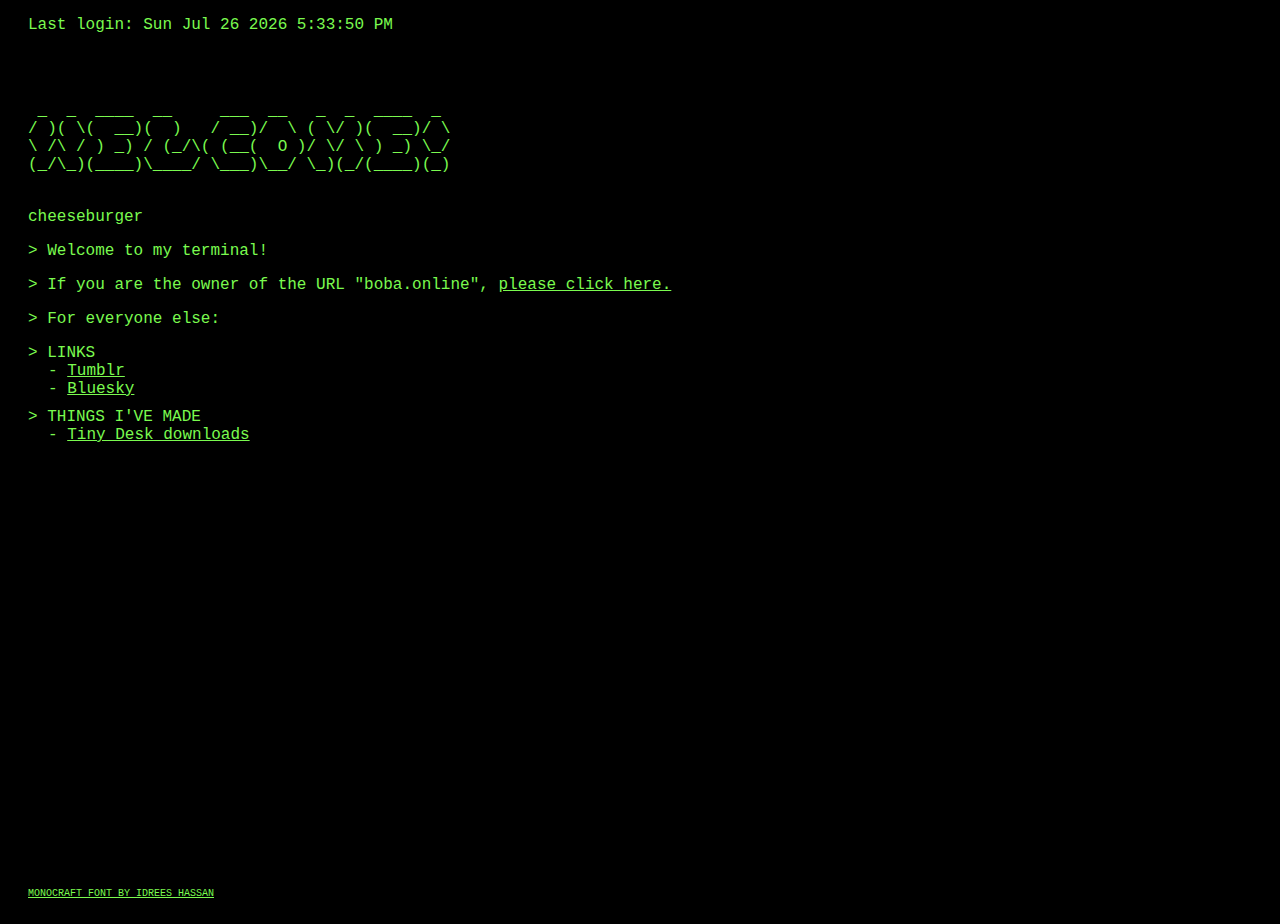
<file: public/index.html>
<!doctype HTML>
<html>
	<head>
		<title>internet terminal</title>
		<link rel="stylesheet" type="text/css" href="stylesheet.css" />
		<meta name="viewport" content="width=device-width, initial-scale=1.0">
		<meta charset="UTF-8">
	</head>
	<body>
			<div class="content"> 
				<p id="LastLogin">Last login: </p>
				<a href="#SkipAsciiHello" class="AsciiAccessibility">SKIP ASII</a>
				<p id="ascii">
 _  _  ____  __     ___  __   _  _  ____  _   
/ )( \(  __)(  )   / __)/  \ ( \/ )(  __)/ \  
\ /\ / ) _) / (_/\( (__(  O )/ \/ \ ) _) \_/  
(_/\_)(____)\____/ \___)\__/ \_)(_/(____)(_)  
				</p>
				<a title="SkipAsciiHello"></a>
				<p>cheeseburger</p>
				<p>> Welcome to my terminal!</p>
				<p>> If you are the owner of the URL "boba.online", <a href="/please.html">please click here. </a></p>
				<p>> For everyone else:</p>
					<div class="links">
						<p>> LINKS</p>
						<ul>
							<li>- <a href="https://tumblr.com/boba-online">Tumblr</a></li>
							<li>- <a href="https://bsky.app/profile/bobas.online">Bluesky</a></li>
						</ul>
					</div>
					<div class="links" style="padding-top: 10px;">
						<p>> THINGS I'VE MADE</p>
						<ul>
							<li>- <a href="/tinydesk">Tiny Desk downloads</a></li>
						</ul>
					</div>
			</div>
			<div class="attribution">
				<a href="https://idreesinc.com/monocraft.html">Monocraft font by Idrees Hassan</a>
			</div>
	</body>
	<script>
	var date = new Date();
	var n = date.toDateString();
	var time = date.toLocaleTimeString();
	document.getElementById('LastLogin').textContent +=  n + ' ' + time;
	</script>
</html>
</file>
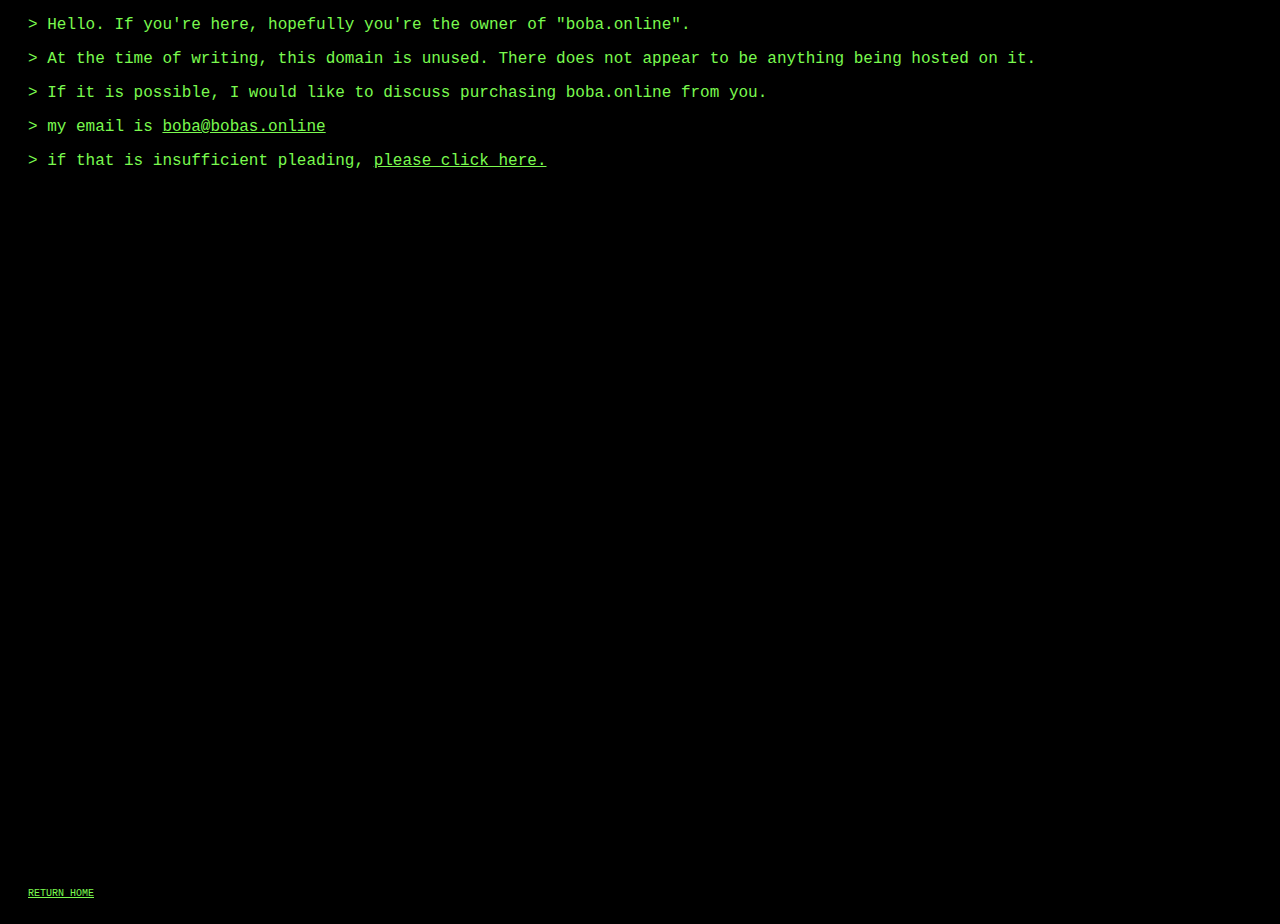
<file: public/please.html>
<!doctype HTML>
<html>
	<head>
		<title>please give me boba.online</title>
		<link rel="stylesheet" type="text/css" href="stylesheet.css" />
		<meta name="viewport" content="width=device-width, initial-scale=1.0">
		<meta charset="UTF-8">
	</head>
	<body>
			<div class="content"> 
				<a title="SkipAsciiHello"></a>
				<p>> Hello. If you're here, hopefully you're the owner of "boba.online".</p>
				<p>> At the time of writing, this domain is unused. There does not appear to be anything being hosted on it.</p>
				<p>> If it is possible, I would like to discuss purchasing boba.online from you.</p>
			<p>> my email is <a href="mailto:boba@bobas.online">boba@bobas.online</a></p>
			<p>> if that is insufficient pleading, <a href="pretty-please.html">please click here.</a></p>
					</div>
			</div>
			<div class="attribution">
				<a href="index.html">return home</a>
			</div>
	</body>
</html>
</file>
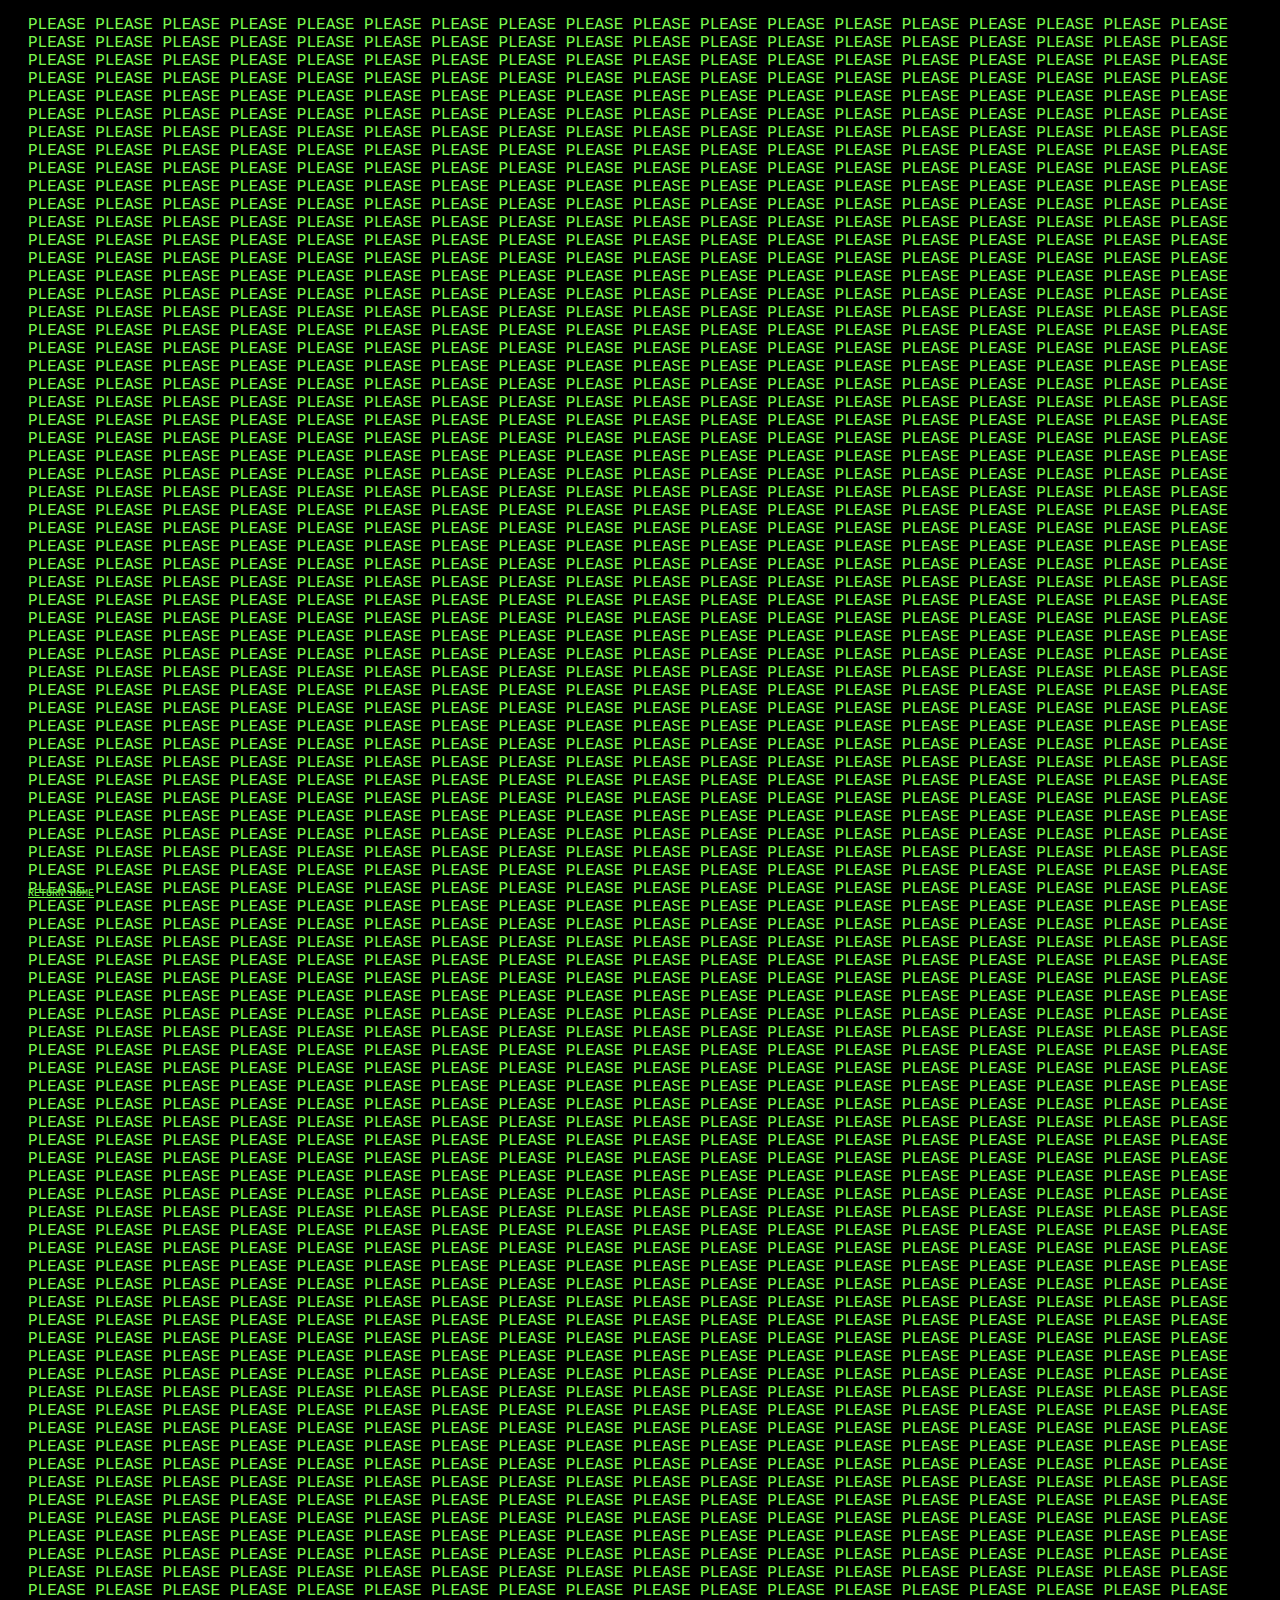
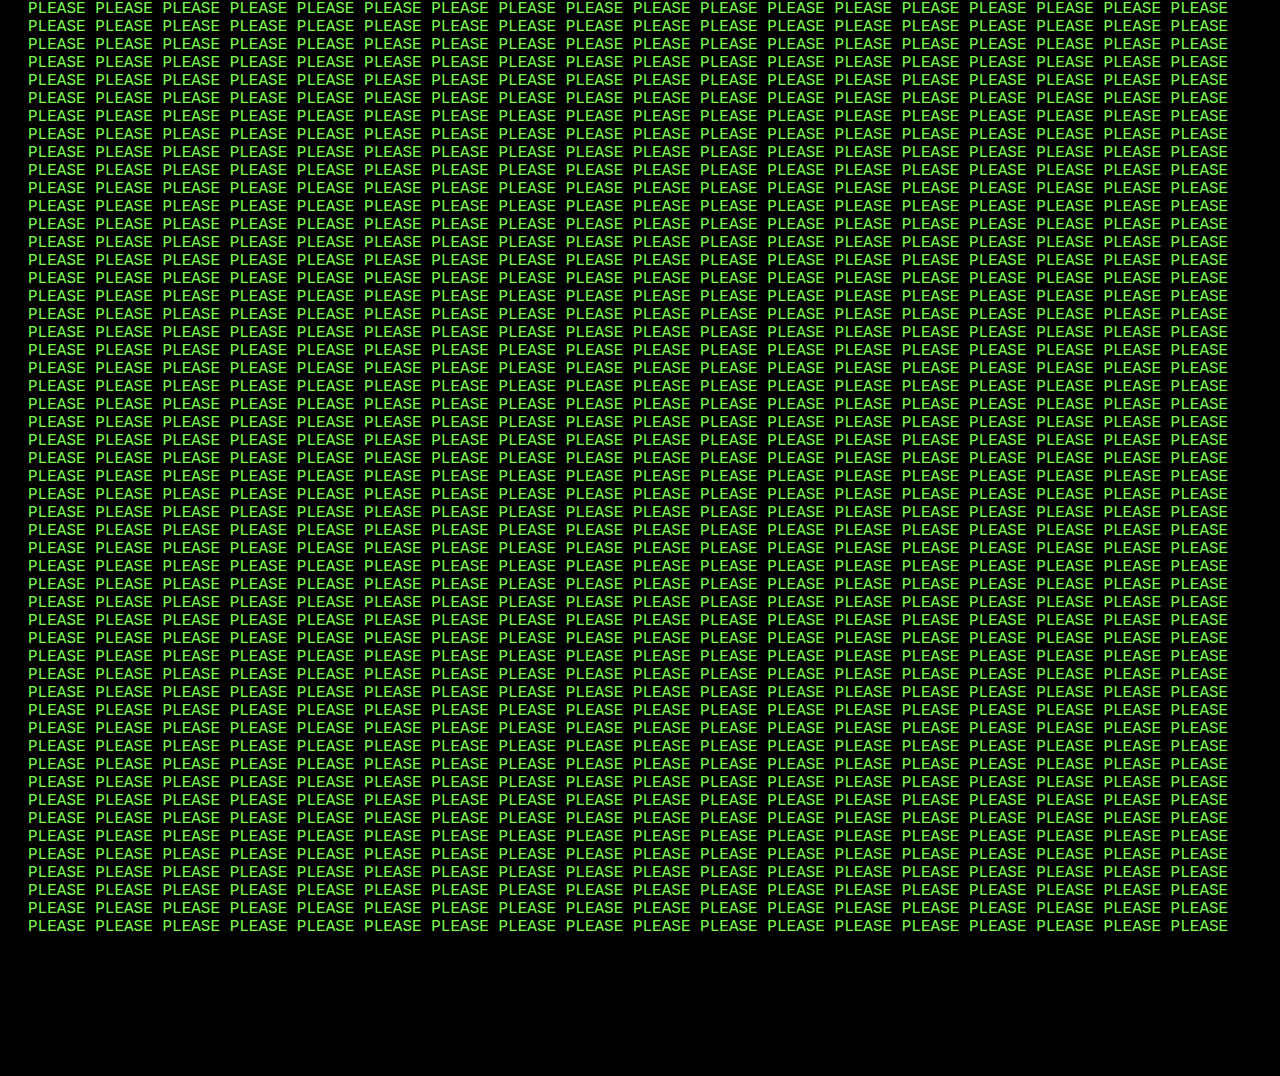
<file: public/pretty-please.html>
<!doctype HTML>
<html>
	<head>
		<title>please give me boba.online</title>
		<link rel="stylesheet" type="text/css" href="stylesheet.css" />
		<meta name="viewport" content="width=device-width, initial-scale=1.0">
		<meta charset="UTF-8">
	</head>
	<body>
			<div class="content"> 
				<a title="SkipAsciiHello"></a>
				<p>PLEASE PLEASE PLEASE PLEASE PLEASE PLEASE PLEASE PLEASE PLEASE PLEASE PLEASE PLEASE PLEASE PLEASE PLEASE PLEASE PLEASE PLEASE PLEASE PLEASE PLEASE PLEASE PLEASE PLEASE PLEASE PLEASE PLEASE PLEASE PLEASE PLEASE PLEASE PLEASE PLEASE PLEASE PLEASE PLEASE PLEASE PLEASE PLEASE PLEASE PLEASE PLEASE PLEASE PLEASE PLEASE PLEASE PLEASE PLEASE PLEASE PLEASE PLEASE PLEASE PLEASE PLEASE PLEASE PLEASE PLEASE PLEASE PLEASE PLEASE PLEASE PLEASE PLEASE PLEASE PLEASE PLEASE PLEASE PLEASE PLEASE PLEASE PLEASE PLEASE PLEASE PLEASE PLEASE PLEASE PLEASE PLEASE PLEASE PLEASE PLEASE PLEASE PLEASE PLEASE PLEASE PLEASE PLEASE PLEASE PLEASE PLEASE PLEASE PLEASE PLEASE PLEASE PLEASE PLEASE PLEASE PLEASE PLEASE PLEASE PLEASE PLEASE PLEASE PLEASE PLEASE PLEASE PLEASE PLEASE PLEASE PLEASE PLEASE PLEASE PLEASE PLEASE PLEASE PLEASE PLEASE PLEASE PLEASE PLEASE PLEASE PLEASE PLEASE PLEASE PLEASE PLEASE PLEASE PLEASE PLEASE PLEASE PLEASE PLEASE PLEASE PLEASE PLEASE PLEASE PLEASE PLEASE PLEASE PLEASE PLEASE PLEASE PLEASE PLEASE PLEASE PLEASE PLEASE PLEASE PLEASE PLEASE PLEASE PLEASE PLEASE PLEASE PLEASE PLEASE PLEASE PLEASE PLEASE PLEASE PLEASE PLEASE PLEASE PLEASE PLEASE PLEASE PLEASE PLEASE PLEASE PLEASE PLEASE PLEASE PLEASE PLEASE PLEASE PLEASE PLEASE PLEASE PLEASE PLEASE PLEASE PLEASE PLEASE PLEASE PLEASE PLEASE PLEASE PLEASE PLEASE PLEASE PLEASE PLEASE PLEASE PLEASE PLEASE PLEASE PLEASE PLEASE PLEASE PLEASE PLEASE PLEASE PLEASE PLEASE PLEASE PLEASE PLEASE PLEASE PLEASE PLEASE PLEASE PLEASE PLEASE PLEASE PLEASE PLEASE PLEASE PLEASE PLEASE PLEASE PLEASE PLEASE PLEASE PLEASE PLEASE PLEASE PLEASE PLEASE PLEASE PLEASE PLEASE PLEASE PLEASE PLEASE PLEASE PLEASE PLEASE PLEASE PLEASE PLEASE PLEASE PLEASE PLEASE PLEASE PLEASE PLEASE PLEASE PLEASE PLEASE PLEASE PLEASE PLEASE PLEASE PLEASE PLEASE PLEASE PLEASE PLEASE PLEASE PLEASE PLEASE PLEASE PLEASE PLEASE PLEASE PLEASE PLEASE PLEASE PLEASE PLEASE PLEASE PLEASE PLEASE PLEASE PLEASE PLEASE PLEASE PLEASE PLEASE PLEASE PLEASE PLEASE PLEASE PLEASE PLEASE PLEASE PLEASE PLEASE PLEASE PLEASE PLEASE PLEASE PLEASE PLEASE PLEASE PLEASE PLEASE PLEASE PLEASE PLEASE PLEASE PLEASE PLEASE PLEASE PLEASE PLEASE PLEASE PLEASE PLEASE PLEASE PLEASE PLEASE PLEASE PLEASE PLEASE PLEASE PLEASE PLEASE PLEASE PLEASE PLEASE PLEASE PLEASE PLEASE PLEASE PLEASE PLEASE PLEASE PLEASE PLEASE PLEASE PLEASE PLEASE PLEASE PLEASE PLEASE PLEASE PLEASE PLEASE PLEASE PLEASE PLEASE PLEASE PLEASE PLEASE PLEASE PLEASE PLEASE PLEASE PLEASE PLEASE PLEASE PLEASE PLEASE PLEASE PLEASE PLEASE PLEASE PLEASE PLEASE PLEASE PLEASE PLEASE PLEASE PLEASE PLEASE PLEASE PLEASE PLEASE PLEASE PLEASE PLEASE PLEASE PLEASE PLEASE PLEASE PLEASE PLEASE PLEASE PLEASE PLEASE PLEASE PLEASE PLEASE PLEASE PLEASE PLEASE PLEASE PLEASE PLEASE PLEASE PLEASE PLEASE PLEASE PLEASE PLEASE PLEASE PLEASE PLEASE PLEASE PLEASE PLEASE PLEASE PLEASE PLEASE PLEASE PLEASE PLEASE PLEASE PLEASE PLEASE PLEASE PLEASE PLEASE PLEASE PLEASE PLEASE PLEASE PLEASE PLEASE PLEASE PLEASE PLEASE PLEASE PLEASE PLEASE PLEASE PLEASE PLEASE PLEASE PLEASE PLEASE PLEASE PLEASE PLEASE PLEASE PLEASE PLEASE PLEASE PLEASE PLEASE PLEASE PLEASE PLEASE PLEASE PLEASE PLEASE PLEASE PLEASE PLEASE PLEASE PLEASE PLEASE PLEASE PLEASE PLEASE PLEASE PLEASE PLEASE PLEASE PLEASE PLEASE PLEASE PLEASE PLEASE PLEASE PLEASE PLEASE PLEASE PLEASE PLEASE PLEASE PLEASE PLEASE PLEASE PLEASE PLEASE PLEASE PLEASE PLEASE PLEASE PLEASE PLEASE PLEASE PLEASE PLEASE PLEASE PLEASE PLEASE PLEASE PLEASE PLEASE PLEASE PLEASE PLEASE PLEASE PLEASE PLEASE PLEASE PLEASE PLEASE PLEASE PLEASE PLEASE PLEASE PLEASE PLEASE PLEASE PLEASE PLEASE PLEASE PLEASE PLEASE PLEASE PLEASE PLEASE PLEASE PLEASE PLEASE PLEASE PLEASE PLEASE PLEASE PLEASE PLEASE PLEASE PLEASE PLEASE PLEASE PLEASE PLEASE PLEASE PLEASE PLEASE PLEASE PLEASE PLEASE PLEASE PLEASE PLEASE PLEASE PLEASE PLEASE PLEASE PLEASE PLEASE PLEASE PLEASE PLEASE PLEASE PLEASE PLEASE PLEASE PLEASE PLEASE PLEASE PLEASE PLEASE PLEASE PLEASE PLEASE PLEASE PLEASE PLEASE PLEASE PLEASE PLEASE PLEASE PLEASE PLEASE PLEASE PLEASE PLEASE PLEASE PLEASE PLEASE PLEASE PLEASE PLEASE PLEASE PLEASE PLEASE PLEASE PLEASE PLEASE PLEASE PLEASE PLEASE PLEASE PLEASE PLEASE PLEASE PLEASE PLEASE PLEASE PLEASE PLEASE PLEASE PLEASE PLEASE PLEASE PLEASE PLEASE PLEASE PLEASE PLEASE PLEASE PLEASE PLEASE PLEASE PLEASE PLEASE PLEASE PLEASE PLEASE PLEASE PLEASE PLEASE PLEASE PLEASE PLEASE PLEASE PLEASE PLEASE PLEASE PLEASE PLEASE PLEASE PLEASE PLEASE PLEASE PLEASE PLEASE PLEASE PLEASE PLEASE PLEASE PLEASE PLEASE PLEASE PLEASE PLEASE PLEASE PLEASE PLEASE PLEASE PLEASE PLEASE PLEASE PLEASE PLEASE PLEASE PLEASE PLEASE PLEASE PLEASE PLEASE PLEASE PLEASE PLEASE PLEASE PLEASE PLEASE PLEASE PLEASE PLEASE PLEASE PLEASE PLEASE PLEASE PLEASE PLEASE PLEASE PLEASE PLEASE PLEASE PLEASE PLEASE PLEASE PLEASE PLEASE PLEASE PLEASE PLEASE PLEASE PLEASE PLEASE PLEASE PLEASE PLEASE PLEASE PLEASE PLEASE PLEASE PLEASE PLEASE PLEASE PLEASE PLEASE PLEASE PLEASE PLEASE PLEASE PLEASE PLEASE PLEASE PLEASE PLEASE PLEASE PLEASE PLEASE PLEASE PLEASE PLEASE PLEASE PLEASE PLEASE PLEASE PLEASE PLEASE PLEASE PLEASE PLEASE PLEASE PLEASE PLEASE PLEASE PLEASE PLEASE PLEASE PLEASE PLEASE PLEASE PLEASE PLEASE PLEASE PLEASE PLEASE PLEASE PLEASE PLEASE PLEASE PLEASE PLEASE PLEASE PLEASE PLEASE PLEASE PLEASE PLEASE PLEASE PLEASE PLEASE PLEASE PLEASE PLEASE PLEASE PLEASE PLEASE PLEASE PLEASE PLEASE PLEASE PLEASE PLEASE PLEASE PLEASE PLEASE PLEASE PLEASE PLEASE PLEASE PLEASE PLEASE PLEASE PLEASE PLEASE PLEASE PLEASE PLEASE PLEASE PLEASE PLEASE PLEASE PLEASE PLEASE PLEASE PLEASE PLEASE PLEASE PLEASE PLEASE PLEASE PLEASE PLEASE PLEASE PLEASE PLEASE PLEASE PLEASE PLEASE PLEASE PLEASE PLEASE PLEASE PLEASE PLEASE PLEASE PLEASE PLEASE PLEASE PLEASE PLEASE PLEASE PLEASE PLEASE PLEASE PLEASE PLEASE PLEASE PLEASE PLEASE PLEASE PLEASE PLEASE PLEASE PLEASE PLEASE PLEASE PLEASE PLEASE PLEASE PLEASE PLEASE PLEASE PLEASE PLEASE PLEASE PLEASE PLEASE PLEASE PLEASE PLEASE PLEASE PLEASE PLEASE PLEASE PLEASE PLEASE PLEASE PLEASE PLEASE PLEASE PLEASE PLEASE PLEASE PLEASE PLEASE PLEASE PLEASE PLEASE PLEASE PLEASE PLEASE PLEASE PLEASE PLEASE PLEASE PLEASE PLEASE PLEASE PLEASE PLEASE PLEASE PLEASE PLEASE PLEASE PLEASE PLEASE PLEASE PLEASE PLEASE PLEASE PLEASE PLEASE PLEASE PLEASE PLEASE PLEASE PLEASE PLEASE PLEASE PLEASE PLEASE PLEASE PLEASE PLEASE PLEASE PLEASE PLEASE PLEASE PLEASE PLEASE PLEASE PLEASE PLEASE PLEASE PLEASE PLEASE PLEASE PLEASE PLEASE PLEASE PLEASE PLEASE PLEASE PLEASE PLEASE PLEASE PLEASE PLEASE PLEASE PLEASE PLEASE PLEASE PLEASE PLEASE PLEASE PLEASE PLEASE PLEASE PLEASE PLEASE PLEASE PLEASE PLEASE PLEASE PLEASE PLEASE PLEASE PLEASE PLEASE PLEASE PLEASE PLEASE PLEASE PLEASE PLEASE PLEASE PLEASE PLEASE PLEASE PLEASE PLEASE PLEASE PLEASE PLEASE PLEASE PLEASE PLEASE PLEASE PLEASE PLEASE PLEASE PLEASE PLEASE PLEASE PLEASE PLEASE PLEASE PLEASE PLEASE PLEASE PLEASE PLEASE PLEASE PLEASE PLEASE PLEASE PLEASE PLEASE PLEASE PLEASE PLEASE PLEASE PLEASE PLEASE PLEASE PLEASE PLEASE PLEASE PLEASE PLEASE PLEASE PLEASE PLEASE PLEASE PLEASE PLEASE PLEASE PLEASE PLEASE PLEASE PLEASE PLEASE PLEASE PLEASE PLEASE PLEASE PLEASE PLEASE PLEASE PLEASE PLEASE PLEASE PLEASE PLEASE PLEASE PLEASE PLEASE PLEASE PLEASE PLEASE PLEASE PLEASE PLEASE PLEASE PLEASE PLEASE PLEASE PLEASE PLEASE PLEASE PLEASE PLEASE PLEASE PLEASE PLEASE PLEASE PLEASE PLEASE PLEASE PLEASE PLEASE PLEASE PLEASE PLEASE PLEASE PLEASE PLEASE PLEASE PLEASE PLEASE PLEASE PLEASE PLEASE PLEASE PLEASE PLEASE PLEASE PLEASE PLEASE PLEASE PLEASE PLEASE PLEASE PLEASE PLEASE PLEASE PLEASE PLEASE PLEASE PLEASE PLEASE PLEASE PLEASE PLEASE PLEASE PLEASE PLEASE PLEASE PLEASE PLEASE PLEASE PLEASE PLEASE PLEASE PLEASE PLEASE PLEASE PLEASE PLEASE PLEASE PLEASE PLEASE PLEASE PLEASE PLEASE PLEASE PLEASE PLEASE PLEASE PLEASE PLEASE PLEASE PLEASE PLEASE PLEASE PLEASE PLEASE PLEASE PLEASE PLEASE PLEASE PLEASE PLEASE PLEASE PLEASE PLEASE PLEASE PLEASE PLEASE PLEASE PLEASE PLEASE PLEASE PLEASE PLEASE PLEASE PLEASE PLEASE PLEASE PLEASE PLEASE PLEASE PLEASE PLEASE PLEASE PLEASE PLEASE PLEASE PLEASE PLEASE PLEASE PLEASE PLEASE PLEASE PLEASE PLEASE PLEASE PLEASE PLEASE PLEASE PLEASE PLEASE PLEASE PLEASE PLEASE PLEASE PLEASE PLEASE PLEASE PLEASE PLEASE PLEASE PLEASE PLEASE PLEASE PLEASE PLEASE PLEASE PLEASE PLEASE PLEASE PLEASE PLEASE PLEASE PLEASE PLEASE PLEASE PLEASE PLEASE PLEASE PLEASE PLEASE PLEASE PLEASE PLEASE PLEASE PLEASE PLEASE PLEASE PLEASE PLEASE PLEASE PLEASE PLEASE PLEASE PLEASE PLEASE PLEASE PLEASE PLEASE PLEASE PLEASE PLEASE PLEASE PLEASE PLEASE PLEASE PLEASE PLEASE PLEASE PLEASE PLEASE PLEASE PLEASE PLEASE PLEASE PLEASE PLEASE PLEASE PLEASE PLEASE PLEASE PLEASE PLEASE PLEASE PLEASE PLEASE PLEASE PLEASE PLEASE PLEASE PLEASE PLEASE PLEASE PLEASE PLEASE PLEASE PLEASE PLEASE PLEASE PLEASE PLEASE PLEASE PLEASE PLEASE PLEASE PLEASE PLEASE PLEASE PLEASE PLEASE PLEASE PLEASE PLEASE PLEASE PLEASE PLEASE PLEASE PLEASE PLEASE PLEASE PLEASE PLEASE PLEASE PLEASE PLEASE PLEASE PLEASE PLEASE PLEASE PLEASE PLEASE PLEASE PLEASE PLEASE PLEASE PLEASE PLEASE PLEASE PLEASE PLEASE PLEASE PLEASE PLEASE PLEASE PLEASE PLEASE PLEASE PLEASE PLEASE PLEASE PLEASE PLEASE PLEASE PLEASE PLEASE PLEASE PLEASE PLEASE PLEASE PLEASE PLEASE PLEASE PLEASE PLEASE PLEASE PLEASE PLEASE PLEASE PLEASE PLEASE PLEASE PLEASE PLEASE PLEASE PLEASE PLEASE PLEASE PLEASE PLEASE PLEASE PLEASE PLEASE PLEASE PLEASE PLEASE PLEASE PLEASE PLEASE PLEASE PLEASE PLEASE PLEASE PLEASE PLEASE PLEASE PLEASE PLEASE PLEASE PLEASE PLEASE PLEASE PLEASE PLEASE PLEASE PLEASE PLEASE PLEASE PLEASE PLEASE PLEASE PLEASE PLEASE PLEASE PLEASE PLEASE PLEASE PLEASE PLEASE PLEASE PLEASE PLEASE PLEASE PLEASE PLEASE PLEASE PLEASE PLEASE PLEASE PLEASE PLEASE PLEASE PLEASE PLEASE PLEASE PLEASE PLEASE PLEASE PLEASE PLEASE PLEASE PLEASE PLEASE PLEASE PLEASE PLEASE PLEASE PLEASE PLEASE PLEASE PLEASE PLEASE PLEASE PLEASE PLEASE PLEASE PLEASE PLEASE PLEASE PLEASE PLEASE PLEASE PLEASE PLEASE PLEASE PLEASE PLEASE PLEASE PLEASE PLEASE PLEASE PLEASE PLEASE PLEASE PLEASE PLEASE PLEASE PLEASE PLEASE PLEASE PLEASE PLEASE PLEASE PLEASE PLEASE PLEASE PLEASE PLEASE PLEASE PLEASE PLEASE PLEASE PLEASE PLEASE PLEASE PLEASE PLEASE PLEASE PLEASE PLEASE PLEASE PLEASE PLEASE PLEASE PLEASE PLEASE PLEASE PLEASE PLEASE PLEASE PLEASE PLEASE PLEASE PLEASE PLEASE PLEASE PLEASE PLEASE PLEASE PLEASE PLEASE PLEASE PLEASE PLEASE PLEASE PLEASE PLEASE PLEASE PLEASE PLEASE PLEASE PLEASE PLEASE PLEASE PLEASE PLEASE PLEASE PLEASE PLEASE PLEASE PLEASE PLEASE PLEASE PLEASE PLEASE PLEASE PLEASE PLEASE PLEASE PLEASE PLEASE PLEASE PLEASE PLEASE PLEASE PLEASE PLEASE PLEASE PLEASE PLEASE PLEASE PLEASE PLEASE PLEASE PLEASE PLEASE PLEASE PLEASE PLEASE PLEASE PLEASE PLEASE PLEASE PLEASE PLEASE PLEASE PLEASE PLEASE PLEASE PLEASE PLEASE PLEASE PLEASE PLEASE PLEASE PLEASE PLEASE PLEASE PLEASE PLEASE PLEASE PLEASE PLEASE PLEASE PLEASE PLEASE PLEASE PLEASE PLEASE PLEASE PLEASE PLEASE PLEASE PLEASE PLEASE PLEASE PLEASE PLEASE PLEASE PLEASE PLEASE PLEASE PLEASE PLEASE PLEASE PLEASE PLEASE PLEASE PLEASE PLEASE PLEASE PLEASE PLEASE PLEASE PLEASE PLEASE PLEASE PLEASE PLEASE PLEASE PLEASE PLEASE PLEASE PLEASE PLEASE PLEASE PLEASE PLEASE PLEASE PLEASE PLEASE PLEASE PLEASE PLEASE PLEASE PLEASE PLEASE PLEASE PLEASE PLEASE PLEASE PLEASE PLEASE PLEASE PLEASE PLEASE PLEASE PLEASE PLEASE PLEASE PLEASE PLEASE PLEASE PLEASE PLEASE PLEASE PLEASE PLEASE PLEASE PLEASE PLEASE PLEASE PLEASE PLEASE PLEASE PLEASE PLEASE PLEASE PLEASE PLEASE PLEASE PLEASE PLEASE PLEASE PLEASE PLEASE PLEASE PLEASE PLEASE PLEASE PLEASE PLEASE PLEASE PLEASE PLEASE PLEASE PLEASE PLEASE PLEASE PLEASE PLEASE PLEASE PLEASE PLEASE PLEASE PLEASE PLEASE PLEASE PLEASE PLEASE PLEASE PLEASE PLEASE PLEASE PLEASE PLEASE PLEASE PLEASE PLEASE PLEASE PLEASE PLEASE PLEASE PLEASE PLEASE PLEASE PLEASE PLEASE PLEASE PLEASE PLEASE PLEASE PLEASE PLEASE PLEASE PLEASE PLEASE PLEASE PLEASE PLEASE PLEASE PLEASE PLEASE PLEASE PLEASE PLEASE PLEASE PLEASE PLEASE PLEASE PLEASE PLEASE PLEASE PLEASE PLEASE PLEASE PLEASE PLEASE PLEASE PLEASE PLEASE PLEASE PLEASE PLEASE PLEASE PLEASE PLEASE PLEASE PLEASE PLEASE PLEASE PLEASE PLEASE PLEASE PLEASE PLEASE PLEASE PLEASE PLEASE PLEASE PLEASE PLEASE PLEASE PLEASE PLEASE PLEASE PLEASE PLEASE PLEASE PLEASE PLEASE PLEASE PLEASE PLEASE PLEASE PLEASE PLEASE PLEASE PLEASE PLEASE PLEASE PLEASE PLEASE PLEASE PLEASE PLEASE PLEASE PLEASE PLEASE PLEASE PLEASE PLEASE PLEASE PLEASE PLEASE PLEASE PLEASE PLEASE PLEASE PLEASE PLEASE PLEASE PLEASE PLEASE PLEASE PLEASE PLEASE PLEASE PLEASE PLEASE PLEASE PLEASE PLEASE PLEASE PLEASE PLEASE PLEASE PLEASE PLEASE PLEASE PLEASE PLEASE PLEASE PLEASE PLEASE PLEASE PLEASE PLEASE PLEASE PLEASE PLEASE PLEASE PLEASE PLEASE PLEASE PLEASE PLEASE PLEASE PLEASE PLEASE PLEASE PLEASE PLEASE PLEASE PLEASE PLEASE PLEASE PLEASE PLEASE PLEASE PLEASE PLEASE PLEASE PLEASE PLEASE PLEASE PLEASE PLEASE PLEASE PLEASE PLEASE PLEASE PLEASE PLEASE PLEASE PLEASE PLEASE PLEASE PLEASE PLEASE PLEASE PLEASE PLEASE PLEASE PLEASE PLEASE PLEASE PLEASE PLEASE PLEASE PLEASE PLEASE PLEASE PLEASE PLEASE PLEASE PLEASE PLEASE PLEASE PLEASE PLEASE PLEASE PLEASE PLEASE PLEASE PLEASE PLEASE PLEASE PLEASE PLEASE PLEASE PLEASE PLEASE PLEASE PLEASE PLEASE PLEASE PLEASE PLEASE PLEASE PLEASE PLEASE PLEASE PLEASE PLEASE PLEASE PLEASE PLEASE PLEASE PLEASE PLEASE PLEASE PLEASE PLEASE PLEASE PLEASE PLEASE PLEASE PLEASE PLEASE PLEASE PLEASE PLEASE PLEASE PLEASE PLEASE PLEASE PLEASE PLEASE PLEASE PLEASE PLEASE PLEASE PLEASE PLEASE PLEASE PLEASE PLEASE PLEASE PLEASE PLEASE PLEASE PLEASE PLEASE PLEASE PLEASE PLEASE PLEASE PLEASE PLEASE PLEASE PLEASE PLEASE PLEASE PLEASE PLEASE PLEASE PLEASE PLEASE PLEASE PLEASE PLEASE PLEASE PLEASE PLEASE PLEASE PLEASE PLEASE PLEASE PLEASE PLEASE PLEASE PLEASE PLEASE PLEASE PLEASE PLEASE PLEASE PLEASE PLEASE PLEASE PLEASE PLEASE PLEASE PLEASE PLEASE PLEASE PLEASE PLEASE PLEASE PLEASE PLEASE PLEASE PLEASE PLEASE PLEASE PLEASE PLEASE PLEASE PLEASE PLEASE PLEASE PLEASE PLEASE PLEASE PLEASE PLEASE PLEASE PLEASE PLEASE PLEASE PLEASE PLEASE PLEASE PLEASE PLEASE PLEASE PLEASE PLEASE PLEASE PLEASE PLEASE PLEASE PLEASE PLEASE PLEASE PLEASE PLEASE PLEASE PLEASE PLEASE PLEASE PLEASE PLEASE PLEASE PLEASE PLEASE PLEASE PLEASE PLEASE PLEASE PLEASE PLEASE PLEASE PLEASE PLEASE PLEASE PLEASE PLEASE PLEASE PLEASE PLEASE PLEASE PLEASE PLEASE PLEASE PLEASE PLEASE PLEASE PLEASE PLEASE PLEASE PLEASE PLEASE PLEASE PLEASE PLEASE PLEASE PLEASE PLEASE PLEASE PLEASE PLEASE PLEASE PLEASE PLEASE PLEASE PLEASE PLEASE PLEASE PLEASE PLEASE PLEASE PLEASE PLEASE PLEASE PLEASE PLEASE PLEASE PLEASE PLEASE PLEASE PLEASE PLEASE PLEASE PLEASE PLEASE PLEASE PLEASE PLEASE PLEASE PLEASE PLEASE PLEASE PLEASE PLEASE PLEASE PLEASE PLEASE PLEASE PLEASE PLEASE PLEASE PLEASE PLEASE PLEASE PLEASE PLEASE PLEASE PLEASE PLEASE PLEASE PLEASE PLEASE PLEASE PLEASE PLEASE PLEASE PLEASE PLEASE PLEASE PLEASE PLEASE PLEASE PLEASE PLEASE PLEASE PLEASE PLEASE PLEASE PLEASE PLEASE PLEASE PLEASE PLEASE PLEASE PLEASE PLEASE PLEASE PLEASE PLEASE PLEASE PLEASE PLEASE PLEASE PLEASE PLEASE PLEASE PLEASE PLEASE PLEASE PLEASE PLEASE PLEASE PLEASE PLEASE PLEASE PLEASE PLEASE PLEASE PLEASE PLEASE PLEASE PLEASE PLEASE PLEASE PLEASE PLEASE PLEASE PLEASE PLEASE PLEASE PLEASE PLEASE PLEASE PLEASE PLEASE PLEASE PLEASE PLEASE PLEASE PLEASE PLEASE PLEASE PLEASE PLEASE PLEASE PLEASE PLEASE PLEASE PLEASE PLEASE PLEASE PLEASE PLEASE PLEASE PLEASE PLEASE PLEASE PLEASE PLEASE PLEASE PLEASE PLEASE PLEASE PLEASE PLEASE PLEASE PLEASE PLEASE PLEASE PLEASE PLEASE PLEASE PLEASE PLEASE PLEASE PLEASE PLEASE PLEASE PLEASE PLEASE PLEASE PLEASE PLEASE PLEASE PLEASE PLEASE PLEASE PLEASE PLEASE PLEASE PLEASE PLEASE PLEASE PLEASE PLEASE PLEASE PLEASE PLEASE PLEASE PLEASE PLEASE PLEASE PLEASE PLEASE PLEASE PLEASE PLEASE PLEASE PLEASE PLEASE PLEASE PLEASE PLEASE PLEASE PLEASE PLEASE PLEASE PLEASE PLEASE PLEASE PLEASE PLEASE PLEASE PLEASE PLEASE PLEASE PLEASE PLEASE PLEASE PLEASE PLEASE PLEASE PLEASE PLEASE PLEASE PLEASE PLEASE PLEASE PLEASE PLEASE PLEASE PLEASE PLEASE PLEASE PLEASE PLEASE PLEASE PLEASE PLEASE PLEASE PLEASE PLEASE PLEASE PLEASE PLEASE PLEASE PLEASE PLEASE PLEASE PLEASE PLEASE PLEASE PLEASE PLEASE PLEASE PLEASE PLEASE PLEASE PLEASE PLEASE PLEASE PLEASE PLEASE PLEASE PLEASE PLEASE PLEASE PLEASE PLEASE PLEASE PLEASE PLEASE PLEASE PLEASE PLEASE PLEASE PLEASE PLEASE PLEASE PLEASE PLEASE PLEASE PLEASE PLEASE PLEASE PLEASE PLEASE PLEASE PLEASE PLEASE PLEASE PLEASE PLEASE PLEASE PLEASE PLEASE PLEASE PLEASE PLEASE PLEASE PLEASE PLEASE PLEASE PLEASE PLEASE PLEASE PLEASE PLEASE PLEASE PLEASE PLEASE PLEASE PLEASE PLEASE PLEASE PLEASE PLEASE PLEASE PLEASE PLEASE PLEASE PLEASE PLEASE PLEASE PLEASE PLEASE PLEASE PLEASE PLEASE PLEASE PLEASE PLEASE PLEASE PLEASE PLEASE PLEASE PLEASE PLEASE PLEASE PLEASE PLEASE PLEASE PLEASE PLEASE PLEASE PLEASE PLEASE PLEASE PLEASE PLEASE PLEASE PLEASE PLEASE PLEASE PLEASE PLEASE PLEASE PLEASE PLEASE PLEASE PLEASE PLEASE PLEASE PLEASE PLEASE PLEASE PLEASE PLEASE PLEASE PLEASE PLEASE PLEASE PLEASE PLEASE PLEASE PLEASE PLEASE PLEASE PLEASE PLEASE PLEASE PLEASE PLEASE PLEASE PLEASE PLEASE PLEASE PLEASE PLEASE PLEASE PLEASE PLEASE PLEASE PLEASE PLEASE PLEASE PLEASE PLEASE PLEASE PLEASE PLEASE PLEASE PLEASE PLEASE PLEASE PLEASE PLEASE PLEASE PLEASE PLEASE PLEASE PLEASE PLEASE PLEASE PLEASE PLEASE PLEASE PLEASE PLEASE PLEASE PLEASE PLEASE PLEASE PLEASE PLEASE PLEASE PLEASE PLEASE PLEASE PLEASE PLEASE PLEASE PLEASE PLEASE PLEASE PLEASE PLEASE PLEASE PLEASE PLEASE PLEASE PLEASE PLEASE PLEASE PLEASE PLEASE PLEASE PLEASE PLEASE PLEASE PLEASE PLEASE PLEASE PLEASE PLEASE PLEASE PLEASE PLEASE PLEASE PLEASE PLEASE PLEASE PLEASE PLEASE PLEASE PLEASE PLEASE PLEASE PLEASE PLEASE PLEASE PLEASE PLEASE PLEASE PLEASE PLEASE PLEASE PLEASE PLEASE PLEASE PLEASE PLEASE PLEASE PLEASE PLEASE </p>
			<div class="attribution">
				<a href="index.html">return home</a>
			</div>
	</body>
</html>
</file>
<file: public/stylesheet.css>
@font-face {
  font-family: Monocraft;
  src: url(https://bobaonline.neocities.org/Fonts/Monocraft.ttf);
}

html, body {
	background-color: black;
}

body {
	height: 100vh;
	padding: 0px 20px 0px 20px;
}

p, a, li {
	color: #7afa4f;
	font-family: monocraft, monospace;
}

ul {
	list-style: none;
	padding-left: 0px;
}

a:hover {
	background-color: #7afa4f;
	color: black;
}


.links ul {
	margin: 0px;
	padding-left: 20px;
}

.links p {
	margin: 0px;
}

#ascii {
	white-space: pre;
}

.attribution {
	position: absolute;
	bottom: 0;
	color: white;
}

.AsciiAccessibility {
	font-size: 1px;
	opacity: 0%;
}

.attribution a {
	margin: 0px;
	text-transform: uppercase;
	font-size: 10px;
}
</file>
